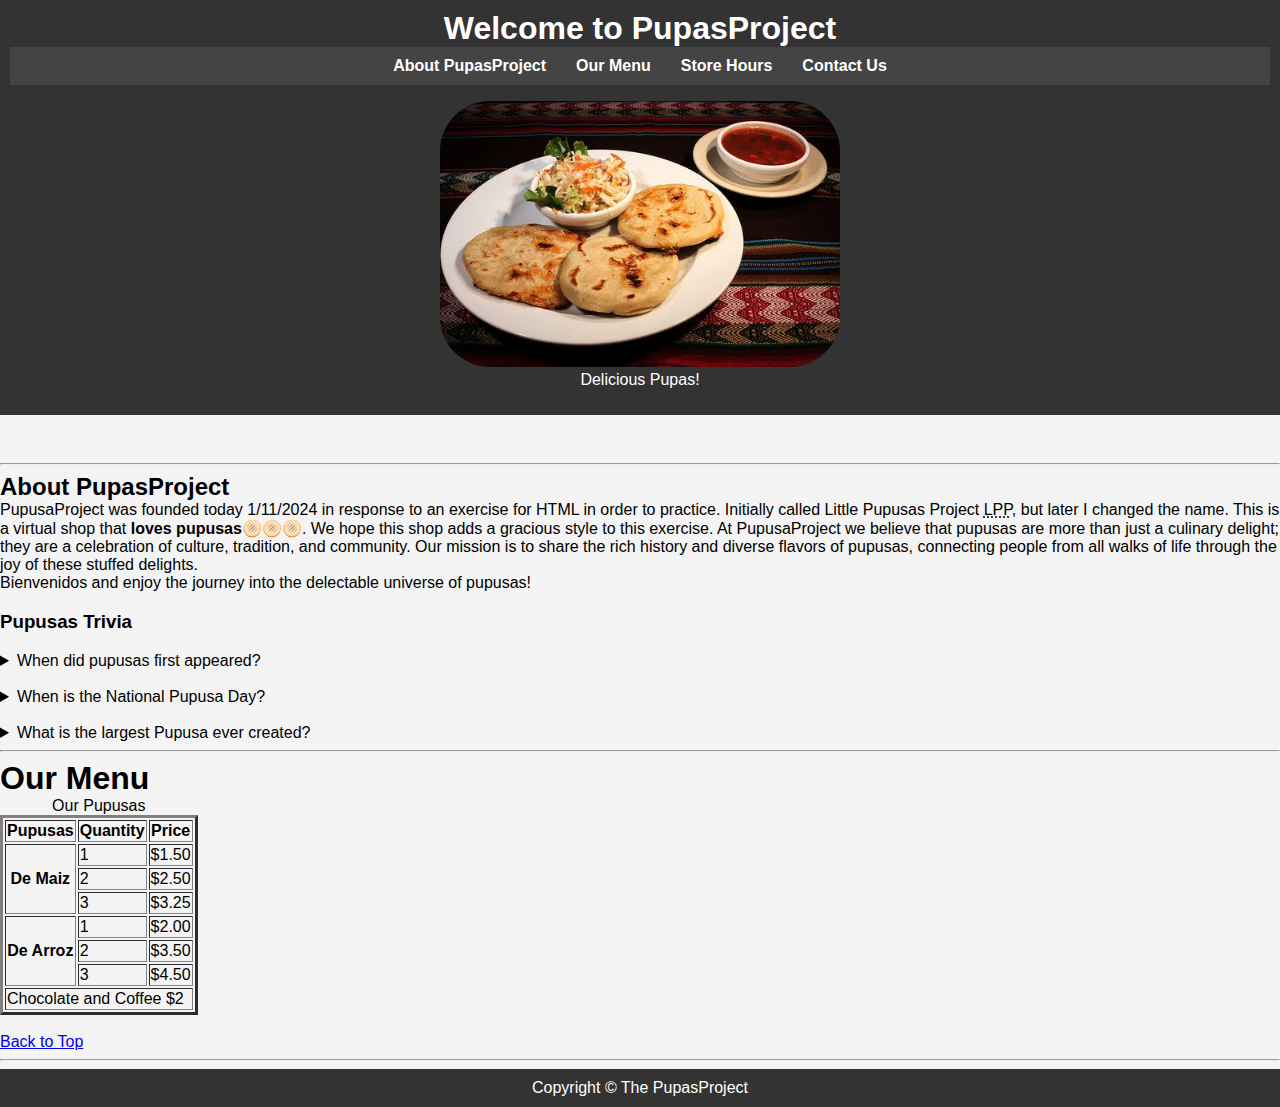
<file: index.html>
<!DOCTYPE html>
<html lang="en">
<head>
    <meta charset="UTF-8">
    <meta name="author" content="Carlos"> 
    <meta name="description" content="The official first Project"> <!-- This description was added later -->
    <meta name="viewport" content="width=device-width, initial-scale=1.0"><!-- This was created by vscode html5 default -->
    <title>PupasProject</title>
    <link rel="icon" href="img/favicon.png" type="image/x-icon">
    <link rel="stylesheet" href="CSS/style.css">
</head>
<body>
    <section id="Welcome">
        <header> <!--Header was added-->
            <h1>Welcome to PupasProject</h1>
            <nav> <!--Nav added but IDK how is this useful-->
                <ul>
                    <li><a href="#about">About PupasProject</a></li>
                    <li><a href="#menu">Our Menu</a></li>
                    <li><a href="ppHours.html">Store Hours</a></li>
                    <li><a href="contactus.html">Contact Us</a></li>
                </ul>   
            </nav>
            <figure>
                <img src="img/pupusa1.jpg" alt="a description of a pupusita rica" title="We love pupas" width="400" style="max-width: 100%;"> <!--Added a title and width-->
                <figcaption>Delicious Pupas!</figcaption> <!--Added a figcaption-->
            </figure>
        </header>
    <main>
        </section>
        <hr>
        <section id="about">
            <h2>About PupasProject</h2>
            <p>
                PupusaProject was founded today <time datetime="2024/01/11">1/11/2024</time> in response to an exercise for HTML in order to practice. Initially called Little Pupusas Project <abbr title="Little Pupas Project">LPP</abbr>, but later I changed the name. This is a virtual shop that <strong>loves pupusas</strong>🫓🫓🫓. We hope this shop adds a gracious style to this exercise. At PupusaProject we believe that pupusas are more than just a culinary delight; they are a celebration of culture, tradition, and community. Our mission is to share the rich history and diverse flavors of pupusas, connecting people from all walks of life through the joy of these stuffed delights.
            </p>
            <p>Bienvenidos and enjoy the journey into the delectable universe of pupusas!</p>
            <h3>Pupusas Trivia</h3>
            <aside>
                <details>
                    <summary>When did pupusas first appeared?</summary>
                    <p>
                        <b>It's unknown!</b>😆. But early precolonial Latin American texts from
                        <b><time datetime="1585">1585</time></b> by fray <i>Bernardino de Sahagún</i>
                        mentioned a "cornmeal dish mixed with meat and beans".
                        Source <cite><a href="https://guanacos.com/historia-de-las-pupusas/" target="_blank">Click</a></cite>
                    </p>
                </details>
                <br>
                <details>
                    <summary>When is the National Pupusa Day?</summary>
                    <p>National Pupusa Day (Día Nacional de la Pupusa) is held on the <b>second Sunday of November</b> each year. The day often includes events, festivals, and, of course, the enjoyment of various types of pupusas</p>
                </details>
                <br>
                <details>
                    <summary>What is the largest Pupusa ever created?</summary>
                    <p>In <b>2011</b>, the Guinness World Record for the largest pupusa was set in El Salvador.The massive pupusa weighed in at a whopping 3,781 pounds. It was achieved during the National Pupusa Festival </p>
                </details>
            </aside>
        </section>
        <hr>
        <section id="menu">
            <h1>Our Menu</h1>
            <table border="3">
                <caption>Our Pupusas</caption>
                <thead>
                    <tr>
                        <th>Pupusas</th>
                        <th>Quantity</th>
                        <th>Price</th>
                    </tr>
                </thead>
                <tbody>
                    <tr>
                        <th rowspan="3">De Maiz</th>
                        <td>1</td>
                        <td>$1.50</td>
                    </tr>
                    <tr>
                        <td>2</td>
                        <td>$2.50</td>
                    </tr>
                    <tr>
                        <td>3</td>
                        <td>$3.25</td>
                    </tr>
                    <tr>
                        <th rowspan="3">De Arroz</th>
                        <td>1</td>
                        <td>$2.00</td>
                    </tr>
                    <tr>
                        <td>2</td>
                        <td>$3.50</td>
                    </tr>
                    <tr>
                        <td>3</td>
                        <td>$4.50</td>
                    </tr>
                </tbody>
                <tfoot>
                    <tr>
                        <td colspan="3">Chocolate and Coffee $2</td>
                    </tr>
                </tfoot>
            </table>
        </section>
        <br>
        <a href="#">Back to Top</a>
    </main>
    <hr>
    <footer>
        <p>Copyright &copy; The PupasProject</p>
    </footer>
</body>
</html>
</file>
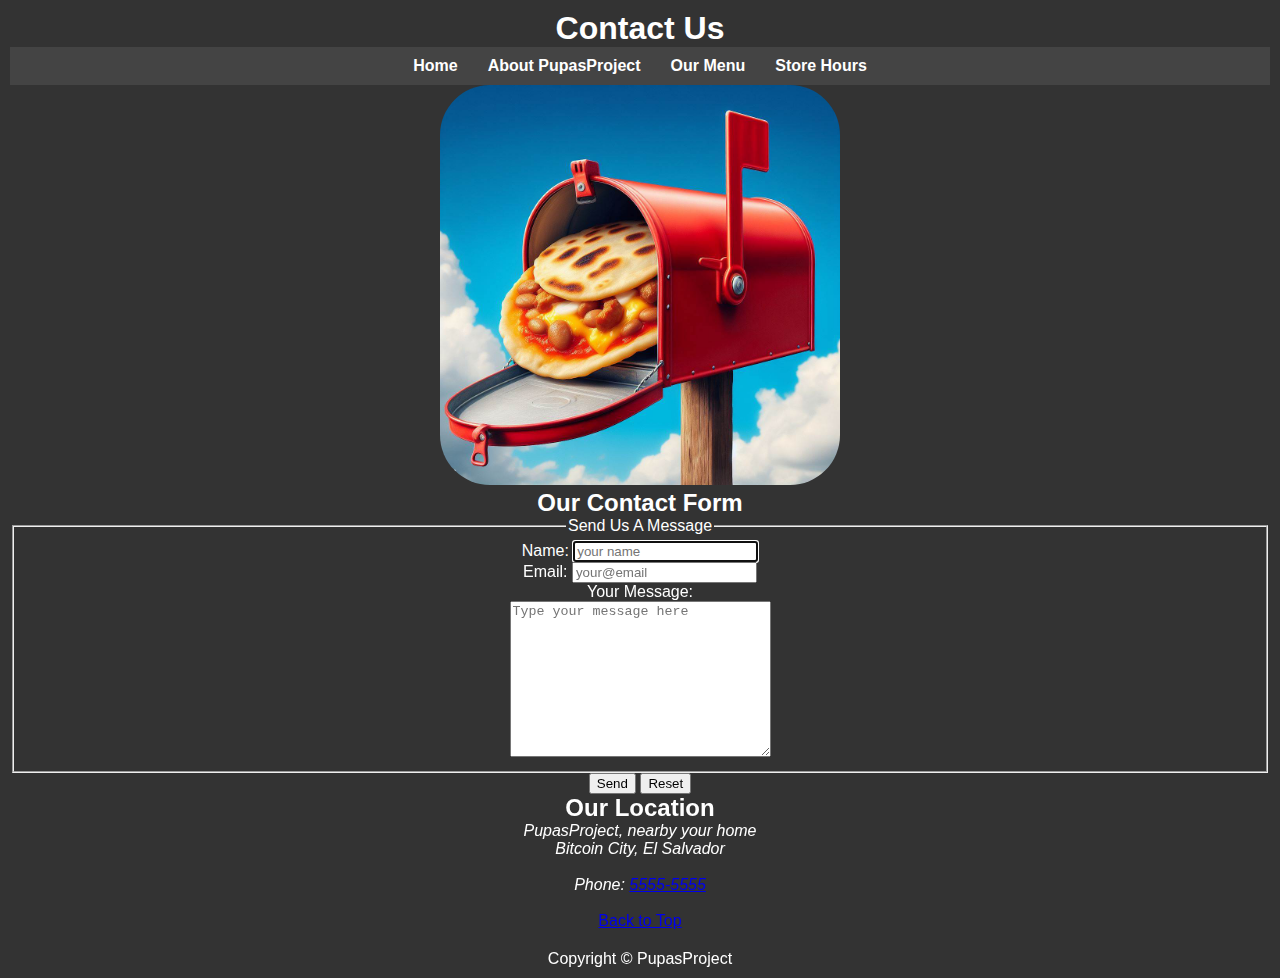
<file: contactus.html>
<!DOCTYPE html>
<html lang="en">
<head>
    <meta charset="UTF-8">
    <meta name="viewport" content="width=device-width, initial-scale=1.0">
    <meta name="description" content="Contact Information of the PupasProject">
    <title>Contact Us</title>
    <link rel="icon" href="img/favicon.png" type="image/x-icon">
    <link rel="stylesheet" href="CSS/style.css">
</head>
<body>
    <header>
        <section id="contactus">
            <h1>Contact Us</h1>
            <nav>
                <ul>
                    <li><a href="index.html">Home</a></li>
                    <li><a href="index.html#about">About PupasProject</a></li>
                    <li><a href="index.html#menu">Our Menu</a></li>
                    <li><a href="ppHours.html">Store Hours</a></li>
                </ul>
            </nav>
            <img src="img/pupusa3.jpg" alt="a pupusa very deli" width="400" style="max-width: 90%;">
        </section>
        <section id="our-contact-form">
            <h2>Our Contact Form</h2>
            <form action="https://httpbin.org/get" method="get">
                <fieldset>
                    <legend>Send Us A Message</legend>
                    <p>
                        <label for="name">Name:</label>
                        <input type="text" name="name" id="name" placeholder="your name" autocomplete="on" required autofocus>
                    </p>
                    <p>
                        <label for="email">Email:</label>
                        <input type="email" name="email" id="email" placeholder="your@email" autocomplete="on" required>
                    </p>
                    <p>
                        <label for="message">Your Message:</label>
                        <br>
                        <textarea name="message" id="message" cols="30" rows="10" placeholder="Type your message here"></textarea>
                    </p>
                </fieldset>
                <button type="submit" formaction="https://httpbin.org/post" formmethod="post">Send</button>
                <button type="reset">Reset</button>
            </form>
        </section>
        <section id="our-location">
            <h2>Our Location</h2>
            <address>
                PupasProject, nearby your home
                <br>Bitcoin City, El Salvador
                <br>
                <br>Phone: <a href="tel:+150355555555">5555-5555</a>
            </address>
            <br>
            <a href="#">Back to Top</a>
        </section>
    </header>
    <footer>
        <p>Copyright &copy; PupasProject</p>
    </footer>
    
</body>
</html>
</file>
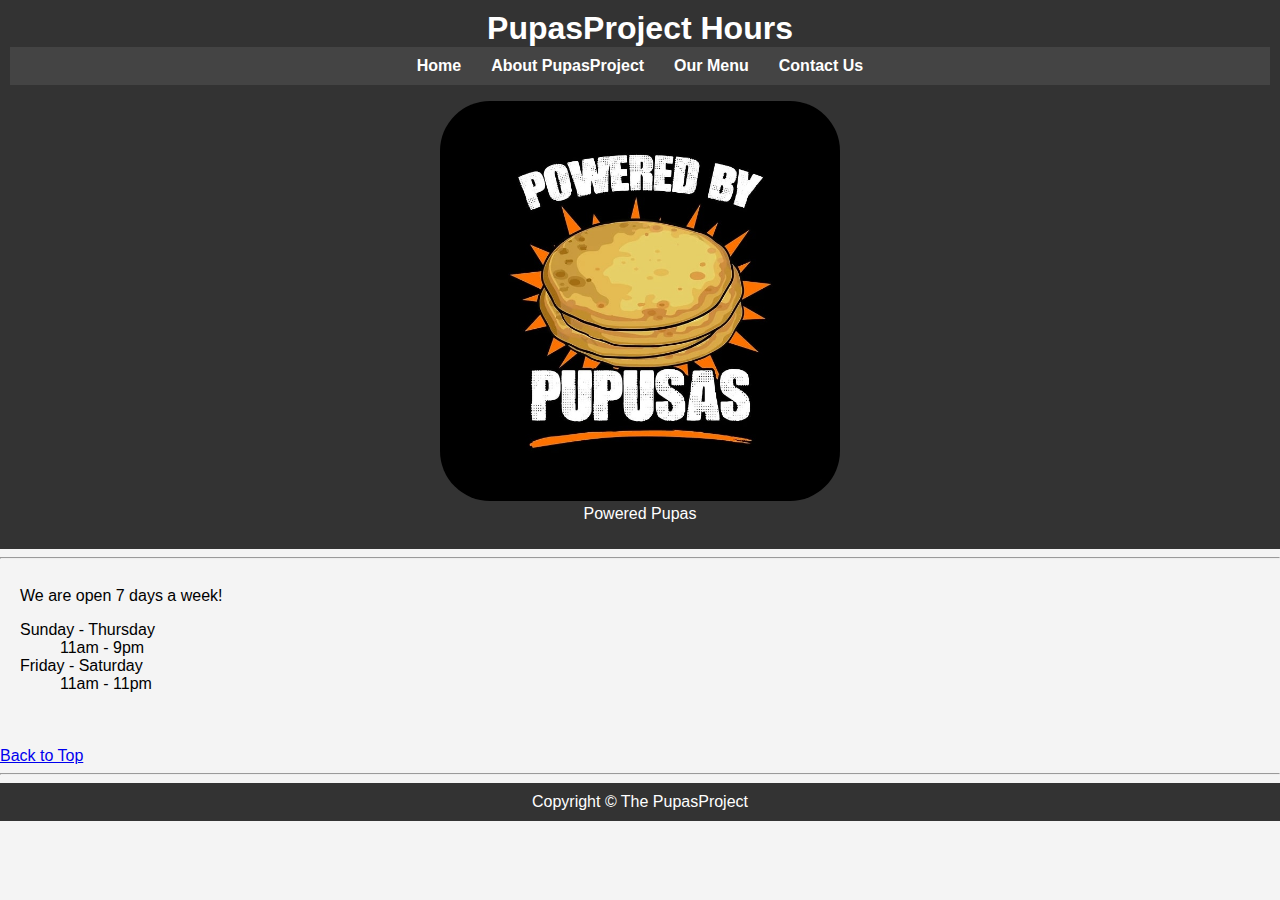
<file: ppHours.html>
<!DOCTYPE html>
<html lang="en">
<head>
    <meta charset="UTF-8">
    <meta name="viewport" content="width=device-width, initial-scale=1.0">
    <meta name="description" content="Store Hours of the PupasProject">
    <title>Store Hours</title>
    <link rel="icon" href="img/favicon.png" type="image/x-icon">
    <link rel="stylesheet" href="CSS/style.css">
</head>
<body>
    <section id="hours">
        <header>
            <h1>PupasProject Hours</h1>
            <nav>
                <ul>
                    <li><a href="index.html">Home</a></li>
                    <li><a href="index.html#about">About PupasProject</a></li>
                    <li><a href="index.html#menu">Our Menu</a></li>
                    <li><a href="contactus.html">Contact Us</a></li>
                </ul>
            </nav>
            <figure>
                <img src="img/pupusa2.jpg" alt="A picture of powered pupusas" width="400" style="max-width: 100%;">
                <figcaption>Powered Pupas</figcaption>
            </figure>
        </header>
    </section>
    <hr>
    <body>
        <main>
            <section id="actual-hours">
                <p>We are open 7 days a week!</p>
                    <dl>
                        <dt>Sunday - Thursday</dt>
                        <dd>11am - 9pm</dd>
                        <dt>Friday - Saturday</dt>
                        <dd>11am - 11pm</dd>
                    </dl>
            </section>
        </main>
    </body>
    <br>
    <a href="#">Back to Top</a>
    <hr>
    <footer>
        <p>Copyright &copy; The PupasProject</p>    
    </footer>
</html>
</file>
<file: CSS/style.css>
/* Reset some default margin and padding */
body, h1, h2, p, ul, li {
    margin: 0;
    padding: 0;
}

/* Apply a background color to the body */
body {
    background-color: #f4f4f4;
    font-family: Arial, sans-serif;
}

/* Style the header */
header {
    background-color: #333;
    color: #fff;
    padding: 10px;
    text-align: center;
}

/* Style the navigation menu */
nav {
    background-color: #444;
    color: #fff;
    padding: 10px;
}

nav ul {
    list-style: none;
    display: flex;
    justify-content: center;
}

nav li {
    margin: 0 15px;
}

nav a {
    text-decoration: none;
    color: #fff;
    font-weight: bold;
}

/* Style the main content */
main {
    padding: 20px;
}

img {
    border-radius: 50px; /* Adjust the pixel value based on your preference */
}

/* Style the footer */
footer {
    background-color: #333;
    color: #fff;
    text-align: center;
    padding: 10px;
}
</file>
